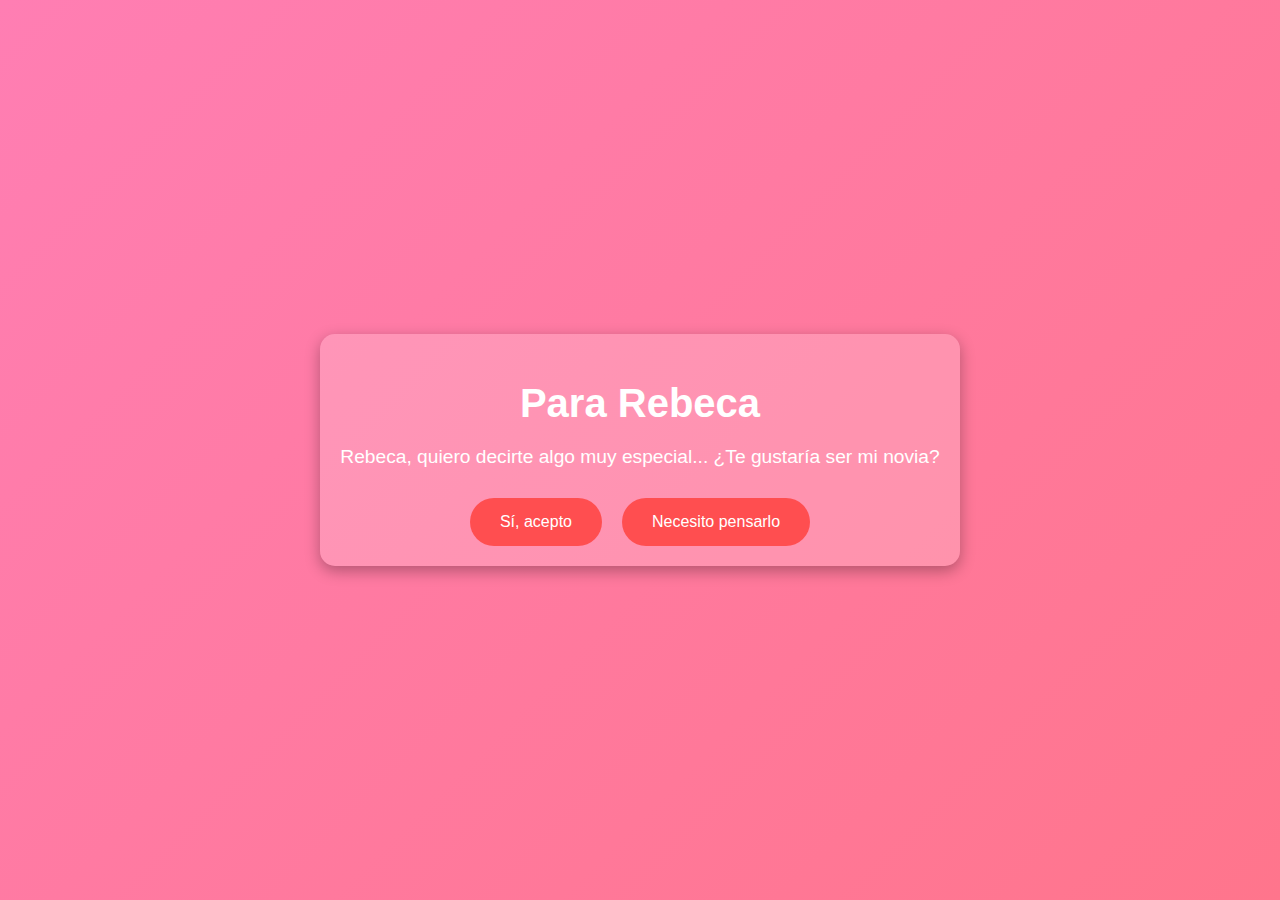
<file: index.html>
<!DOCTYPE html>
<html lang="es">
<head>
    <meta charset="UTF-8">
    <meta name="viewport" content="width=device-width, initial-scale=1.0">
    <title>Para Rebeca</title>
    <link rel="stylesheet" href="estilos.css">
</head>
<body>
    <div class="container">
        <h1>Para Rebeca</h1>
        <p>Rebeca, quiero decirte algo muy especial... ¿Te gustaría ser mi novia?</p>
        <div class="buttons">
            <button class="btn" onclick="window.location.href='aceptar.html'">Sí, acepto</button>
            <button class="btn" onclick="alert('¡No importa! Seguiré intentando 😊')">Necesito pensarlo</button>
        </div>
    </div>
</body>
</html>
</file>
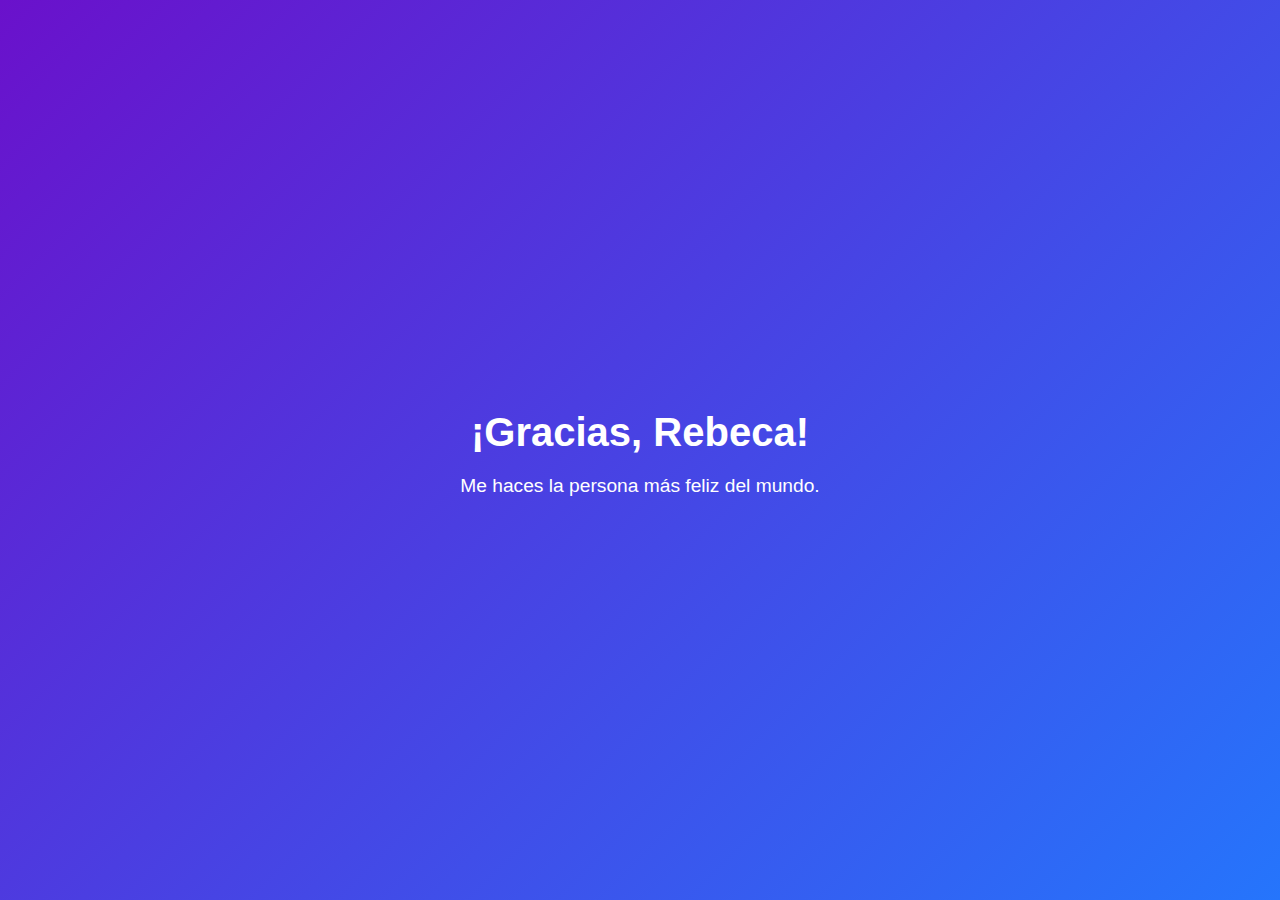
<file: aceptar.html>
<!DOCTYPE html>
<html lang="es">
<head>
    <meta charset="UTF-8">
    <meta name="viewport" content="width=device-width, initial-scale=1.0">
    <title>¡Gracias, Rebeca!</title>
    <style>
        body {
            font-family: 'Arial', sans-serif;
            display: flex;
            justify-content: center;
            align-items: center;
            height: 100vh;
            margin: 0;
            background: linear-gradient(135deg, #6a11cb, #2575fc);
            color: #fff;
        }
        .message {
            text-align: center;
        }
        h1 {
            font-size: 2.5em;
            margin-bottom: 20px;
        }
        p {
            font-size: 1.2em;
        }
    </style>
</head>
<body>
    <div class="message">
        <h1>¡Gracias, Rebeca!</h1>
        <p>Me haces la persona más feliz del mundo.</p>
    </div>
</body>
</html>
</file>
<file: estilos.css>
body {
    font-family: 'Arial', sans-serif;
    display: flex;
    justify-content: center;
    align-items: center;
    height: 100vh;
    margin: 0;
    background: linear-gradient(135deg, #ff7eb3, #ff758c);
    color: #fff;
}

.container {
    text-align: center;
    background: rgba(255, 255, 255, 0.2);
    padding: 20px;
    border-radius: 15px;
    box-shadow: 0 5px 15px rgba(0, 0, 0, 0.3);
}

h1 {
    font-size: 2.5em;
    margin-bottom: 20px;
}

p {
    font-size: 1.2em;
    margin-bottom: 30px;
}

.buttons {
    display: flex;
    justify-content: center;
    gap: 20px;
}

.btn {
    background-color: #ff4e50;
    border: none;
    color: #fff;
    padding: 15px 30px;
    border-radius: 50px;
    cursor: pointer;
    font-size: 1em;
    transition: background 0.3s ease;
}

.btn:hover {
    background-color: #ff1c30;
}
</file>
